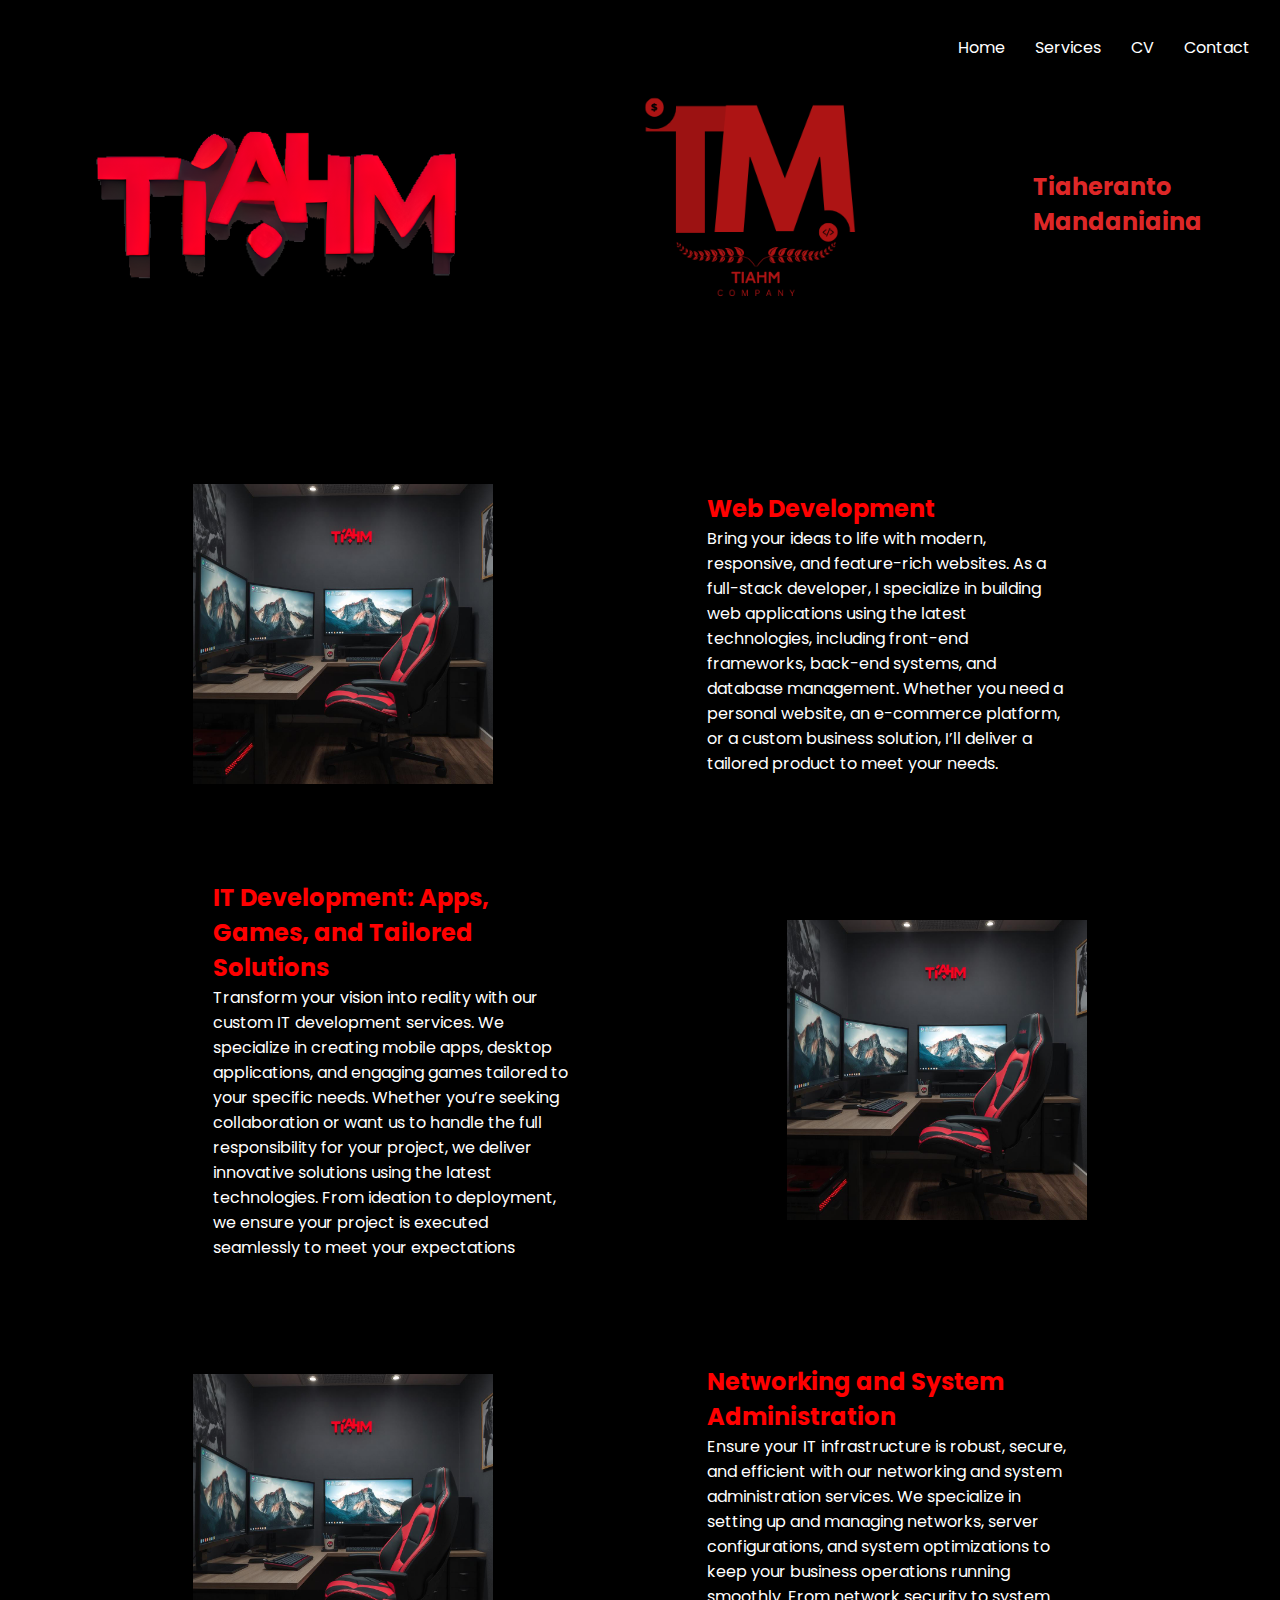
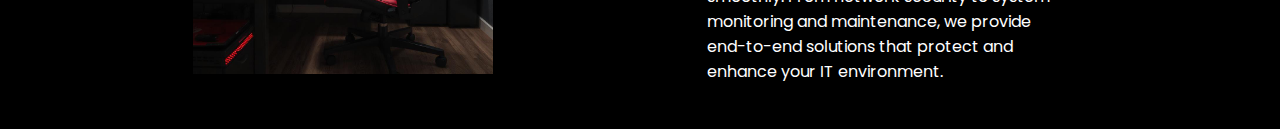
<file: services.html>
<!DOCTYPE html>
<html lang="en">

<head>
    <meta charset="UTF-8">
    <meta name="viewport" content="width=device-width, initial-scale=1.0">
    <meta name="description" content="Tiaheranto Mandaniaina personal website">
    <meta name="keywords" content="Tiaheranto, TiahManda">
    <meta name="author" content="TiahManda">
    <meta http-equiv="refresh" content="3600">
    <link href='https://unpkg.com/boxicons@2.1.4/css/boxicons.min.css' rel='stylesheet'>
    <link rel="stylesheet" href="css/style.css">
    <title>Tiaheranto Mandaniaina</title>
</head>

<body>
    <nav>
        <div class="logo">
        </div>
        <ul id="menu-list">
            <li class="menu"><a href="index.html">Home</a></li>
            <li class="menu active"><a href="#">Services</a></li>
            <li class="menu"><a href="cv.html">CV</a></li>
            <li class="menu"><a href="contact.html">Contact</a></li>
        </ul>
        <div class="menu-icon">
            <i class="bx bx-menu" id="menu-icon" onclick="toogleMenu()"></i>
        </div>
    </nav>

    <div class="first-line">
        <div class="tiahm-logo-service">
            <img src="img/MyLogo-no-bg.png" alt="TiahM-Logo">
        </div>
        <div class="logo-tiahm-seervice">
            <img src="img/Logo.png" alt="TiahM Logo" class="tiahm-logo-image">
        </div>
        <div class="name-service">
            <h2>Tiaheranto <br> Mandaniaina</h2>
        </div>
    </div>

    <div class="services-content">
        <img src="img/MyDesktop2.jpg" alt="">
        <div class="text">
            <h2>Web Development</h2>
            <p>Bring your ideas to life with modern, responsive, and feature-rich websites. As a full-stack developer, I
                specialize in building web applications using the latest technologies, including front-end frameworks,
                back-end systems, and database management. Whether you need a personal website, an e-commerce platform,
                or a custom business solution, I’ll deliver a tailored product to meet your needs.</p>
        </div>
    </div>
    <div class="services-content">
        <div class="text">
            <h2>IT Development: Apps, Games, and Tailored Solutions</h2>
            <p>Transform your vision into reality with our custom IT development services. We specialize in creating
                mobile apps, desktop applications, and engaging games tailored to your specific needs. Whether you’re
                seeking collaboration or want us to handle the full responsibility for your project, we deliver
                innovative solutions using the latest technologies. From ideation to deployment, we ensure your project
                is executed seamlessly to meet your expectations</p>
        </div>
        <img src="img/MyDesktop2.jpg" alt="">
    </div>
    <div class="services-content">
        <img src="img/MyDesktop2.jpg" alt="">
        <div class="text">
            <h2>Networking and System Administration</h2>
            <p>Ensure your IT infrastructure is robust, secure, and efficient with our networking and system
                administration services. We specialize in setting up and managing networks, server configurations, and
                system optimizations to keep your business operations running smoothly. From network security to system
                monitoring and maintenance, we provide end-to-end solutions that protect and enhance your IT
                environment.</p>
        </div>
    </div>

    <script>
        let menuList = document.getElementById("menu-list");
        menuList.style.maxHeight = "0px";

        function toogleMenu() {
            if (menuList.style.maxHeight == "0px") {
                menuList.style.maxHeight = "300px"
            } else {
                menuList.style.maxHeight = "0px"
            }
        }
    </script>
</body>

</html>s
</file>
<file: css/style.css>
@import url('https://fonts.googleapis.com/css2?family=Playwrite+AU+SA:wght@100..400&family=Poppins:ital,wght@0,100;0,200;0,300;0,400;0,500;0,600;0,700;0,800;0,900;1,100;1,200;1,300;1,400;1,500;1,600;1,700;1,800;1,900&display=swap');

/* global setting */
* {
    margin: 0;
    padding: 0;
    box-sizing: border-box;
    font-family: "poppins", sans-serif;
    list-style: none;
    text-decoration: none;
    scroll-behavior: smooth;
    scroll-padding-top: 2rem;
}

html, body {
    min-width: 320px;
    background-color: var(--backgroud-color);
  }
  

/* variables */
:root {
    --main-color: rgb(222, 39, 39);
    --second-color: rgb(0, 0, 0);
    --font-color: white;
    --second-font-color: red;

    --backgroud-color: rgb(0, 0, 0);

    --box-shadow: 2px 2px 10px 2x rgb(0 0 0 / 15%);
}

/* Navbar */
nav {
    background: var(--backgroud-color);
    padding: 0px 30px;
    display: flex;
    align-items: center;
    justify-content: space-between;
    position: relative;
    height: 70px;
    position: fixed;
    width: 100%;
}

nav ul {
    display: flex;
    gap: 30px;
}

nav ul li a {
    color: var(--font-color);
}

nav ul li a:hover {
    color: var(--second-font-color);
}

.menu-icon {
    display: none;
    font-size: larger;
    color: var(--font-color);
}

nav ul li .active {
    color: var(--second-font-color);
}

/* Home */
.logo-tiahm {
    display: flex;
    width: 100%;
    justify-content: center;
    align-items: center;
    margin-top: 35px;
    margin-bottom: 100px;
}

.tiahm-logo-image {
    width: 30%;
}

.bx {
    color: var(--font-color);
    font-size: x-large;
}

/* Contact */

.contact-tiahm {
    position: relative;
    display: flex;
    justify-content: space-around;
    top: 100px;
}

.contact-tiahm ul {
    position: relative;
    display: flex;
    flex-direction: column;
}

.contact-tiahm ul li {
    padding: 1rem;
}

/* CV */

.cv-list {
    position: relative;
    display: flex;
    justify-content: space-around;
    top: 100px;
}

.cv-list ul {
    position: relative;
    display: flex;
}

.cv-list ul li {
    padding: 1rem;
    color: black;
    background-color: var(--main-color);
    border-style: solid;
}

.cv-list ul li:hover {
    color: var(--font-color);
}

/* Services */
.first-line {
    display: flex;
    align-items: center;
    justify-content: space-evenly;
    flex-wrap: wrap;
}

.first-line img {
    width: 400px;
}

.first-line h2 {
    color: var(--main-color);
}

.services-content {
    display: flex;
    align-items: center;
    justify-content: space-evenly;
    flex-wrap: wrap;
    margin-top: 4rem;
}

.services-content img {
    width: 300px;
}

.services-content p {
    color: var(--font-color);
}

.services-content h2 {
    color: var(--second-font-color);
}

.services-content .text {
    width: 400px;
    padding: 20px;
}


/* responsivity navbar */
@media (max-width: 600px) {

    nav .logo {
        width: 30%;
    }
    nav ul {
        position: absolute;
        top: 70px;
        gap: 0;
        left: 0;
        right: 0;
        flex-direction: column;
        text-align: center;
        justify-content: center; 
        background: var(--second-color);
        overflow: hidden;
    }

    nav ul li{
        padding: 10px;
    }

    .menu-icon {
        display: block;
    }

    #menu-list {
        transition: all 1s;
        z-index: 10;
    }

    .tiahm-logo-image {
        width: 70%;
    }
}
</file>
